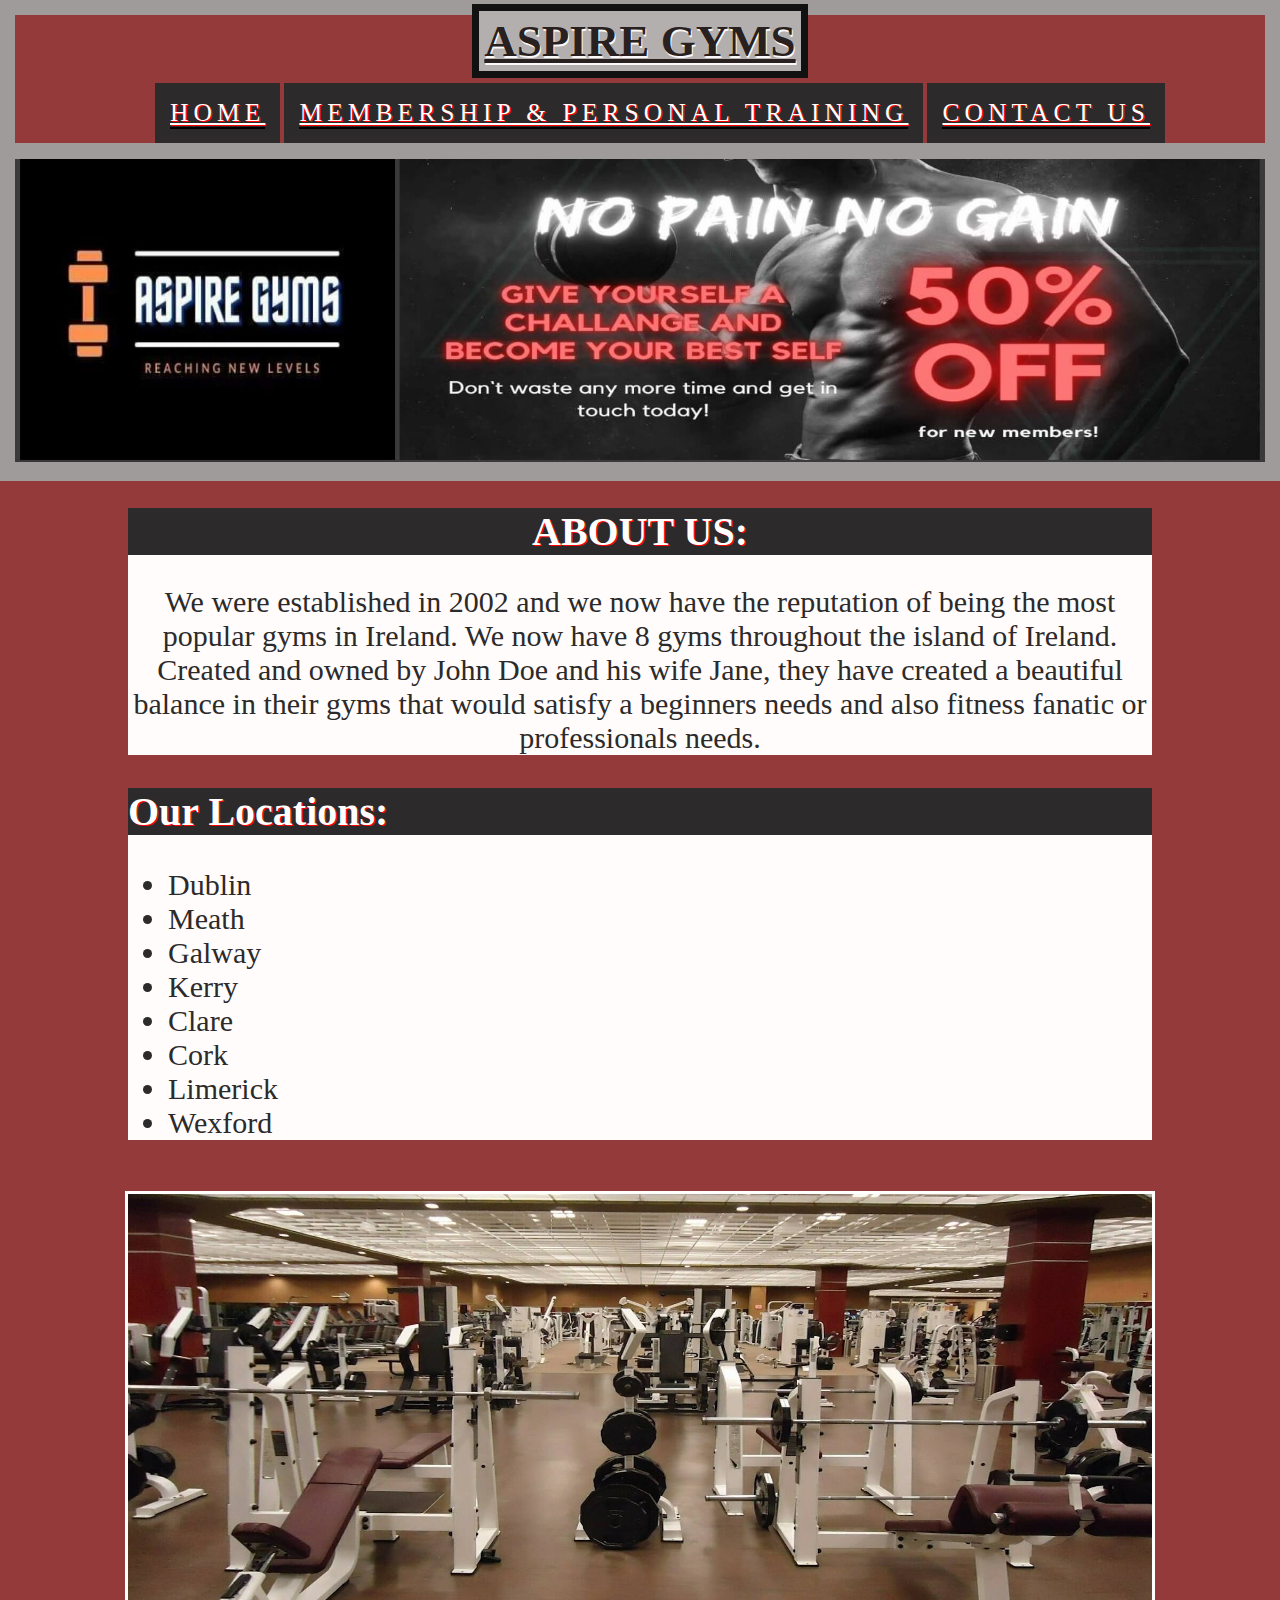
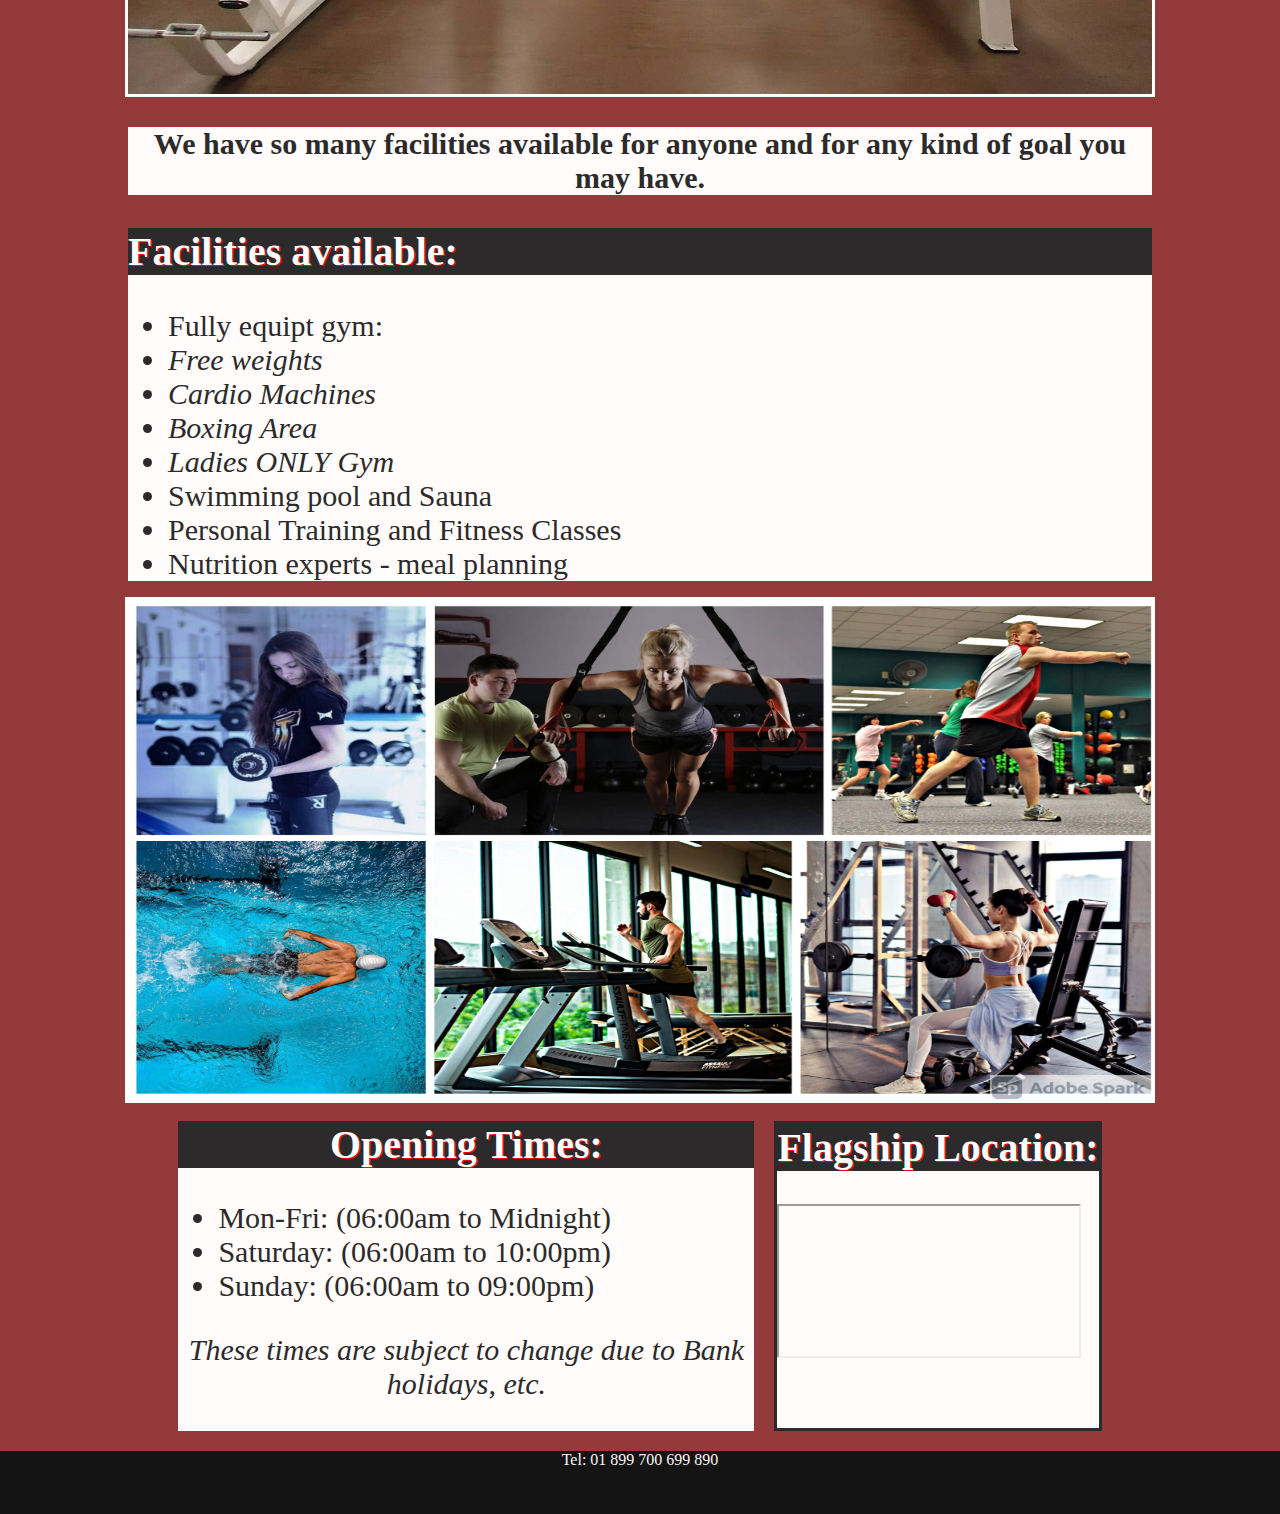
<file: index.html>
<!DOCTYPE html>
<html lang="en">

<head>
    <meta charset="UTF-8">
    <meta http-equiv="X-UA-Compatible" content="IE=edge">
    <meta name="viewport" content="width=device-width, initial-scale=1.0">
    <meta name="description" content="Gym for anyone in Ireland">
    <meta name="keywords" content="gym, fitness, personal training, workout, Ireland">
    <link rel="stylesheet" href="assets/css/style.css" type="text/css">
    <title>Aspire Gyms</title>
</head>

<body>
    <header>
        <nav class="navbar">
            <!--Nav bar and logo-->
            <a href="index.html" id="name2" class="active"><strong>ASPIRE GYMS</strong></a>
            <ul id="menu">
                <li> <a href="index.html" class="active">Home</a>
                </li>
                <li> <a href="membership.html" class="active">Membership & Personal Training</a>
                </li>
                <li> <a href="contact.html" class="active">Contact Us</a>
                </li>
            </ul>
        </nav>
        <img src="assets/images/promo-img.jpg" alt="promo img" class="promo1">
        <img src="assets/images/promo-img2.jpg" alt="promo img" class="promo2">
    </header>

    <section id="about">
        <!--About us section, gives user an insight to the gym-->
        <h1>ABOUT US:</h1>
        <p>We were established in 2002 and we now have the reputation of being the most popular gyms in Ireland.
            We now have 8 gyms throughout the island of Ireland. Created and owned by John Doe and his wife Jane,
            they have created a beautiful balance in their gyms that would satisfy a beginners needs and also
            fitness fanatic or professionals needs.
        </p>
    </section>
    <section id="places">
        <!--Locations available for the user to attend-->
        <h2>Our Locations:</h2>
        <div class="locations">
            <ul>
                <li>Dublin</li>
                <li>Meath</li>
                <li>Galway</li>
                <li>Kerry</li>
                <li>Clare</li>
                <li>Cork</li>
                <li>Limerick</li>
                <li>Wexford</li>
            </ul>
        </div>
    </section>
    <section>
        <!--Image of the machines to help show the gyms facilities-->
        <img src="assets/images/gym-machines-pixabay.jpg" alt="gym machines" id="gym-machines">
    </section>
    <section class="facilities">
        <p><strong>We have so many facilities available for anyone and for any kind
                of goal you may have.</strong>
        </p>
    </section>
    <section id="services">
        <!--List of facilities available-->
        <h2>Facilities available:</h2>
        <ul id="facilities-list">
            <li>Fully equipt gym:</li>
            <li><em>Free weights</em></li>
            <li><em>Cardio Machines</em></li>
            <li><em>Boxing Area</em></li>
            <li><em>Ladies ONLY Gym</em></li>
            <li>Swimming pool and Sauna</li>
            <li>Personal Training and Fitness Classes</li>
            <li>Nutrition experts - meal planning </li>
        </ul>
    </section>

    <section>
        <!--more images of the facilities, important for users decsion making-->
        <img src="assets/images/home-page-img.jpg" alt="facilities img" id="facilities-img">
        <img src="assets/images/facilities-img2-pixabay.jpg" alt="facilities img" id="facilities-img2">
    </section>
    <br>
    <div class="container">
        <section class="time" id="content1">
            <!--Opening times for new and existing members-->
            <h2 class="topmargin">Opening Times:</h2>
            <ul>
                <li>Mon-Fri: (06:00am to Midnight)</li>
                <li>Saturday: (06:00am to 10:00pm)</li>
                <li>Sunday: (06:00am to 09:00pm)</li>
            </ul>
            <p class="aligning"><em>These times are subject to change due to Bank holidays, etc.</em></p>
        </section>

        <section class="map">
            <!--Easy link to google maps, user convienience-->
            <h2 class="topmargin">Flagship Location:</h2>
            <iframe
                src="https://www.google.com/maps/embed?pb=!1m18!1m12!1m3!1d76189.47216920521!2d-6.423728747221976!3d53.36256864280853!2m3!1f0!2f0!3f0!3m2!1i1024!2i768!4f13.1!3m3!1m2!1s0x486772ab1bb1cf97%3A0x4ce3d526a69249ed!2sWestside%20Gym!5e0!3m2!1sen!2sie!4v1625184018245!5m2!1sen!2sie"></iframe>
        </section>
    </div>
    <footer id="footer"> Tel: 01 899 700 699 890 </footer>
</body>

</html>
</file>
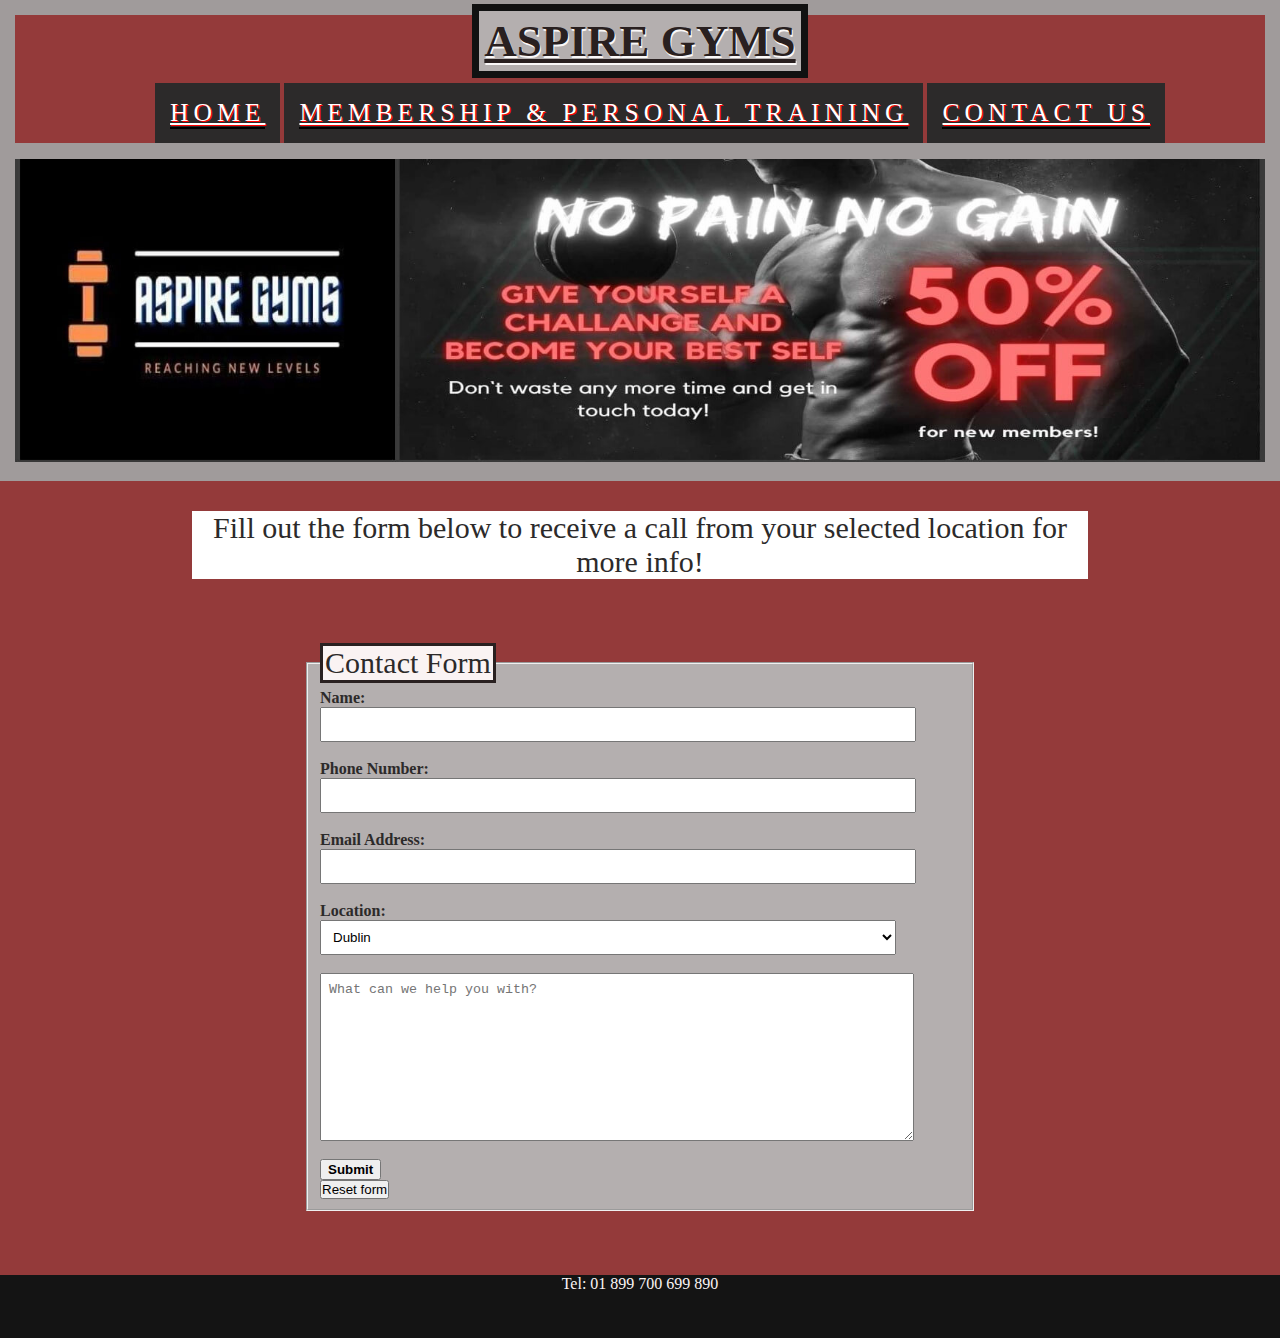
<file: contact.html>
<!DOCTYPE html>
<html lang="en">

<head>
    <meta charset="UTF-8">
    <meta http-equiv="X-UA-Compatible" content="IE=edge">
    <meta name="viewport" content="width=device-width, initial-scale=1.0">
    <meta name="description" content="Gym for anyone in Ireland">
    <meta name="keywords" content="gym, fitness, personal training, workout, Ireland">
    <link rel="stylesheet" href="assets/css/style.css" type="text/css">
    <title>Aspire Gyms</title>
</head>

<body>
    <header>
        <!--Nav bar and logo image--> 
        <nav class="navbar">
            <a href="index.html" id="name2" class="active"><strong>ASPIRE GYMS</strong></a>
            <ul id="menu">
                <li> <a href="index.html" class="active">Home</a>
                </li>
                <li> <a href="membership.html" class="active">Membership & Personal Training</a>
                </li>
                <li> <a href="contact.html" class="active">Contact Us</a>
                </li>
            </ul>
        </nav>
        <img src="assets/images/promo-img.jpg" alt="promo img" class="promo1">
        <img src="assets/images/promo-img2.jpg" alt="promo img" class="promo2">
    </header>
    <!--Contact form for the user to fill out, will give them easy access to whichever gym they want to speak to-->
    <h3>Fill out the form below to receive a call from your selected location for more info!</h3>
    <fieldset>
        <!--All fields are required for the user to fill out on the form-->
        <legend><strong>Contact Form</strong></legend>
        <form id="contact">
            <label for="name"><strong>Name:</strong></label>
            <br>
            <input id="name" name="name" type="text" required>
            <br>
            <label for="number"><strong>Phone Number:</strong></label>
            <br>
            <input id="number" name="number" type="number" required>
            <br>
            <label for="email"><strong>Email Address:</strong></label>
            <br>
            <input id="email" name="email" type="email" required>
            <br>
            <label id="locations"><strong>Location:</strong></label>
            <br>
            <!--Select a location-->
            <select name="locations">
                <option value="Dublin">Dublin</option>
                <option value="Meath">Meath</option>
                <option value="Galway">Galway</option>
                <option value="Kerry">Kerry</option>
                <option value="Clare">Clare</option>
                <option value="Cork">Cork</option>
                <option value="Limerick">Limerick</option>
                <option value="Wexford">Wexford</option>
            </select>
            <br>
            <!-- Give extra info for reason for contacting-->
            <textarea name="info" id="info" placeholder="What can we help you with?" rows="10" cols="40"></textarea>
            <br>
            <button type="submit" value="submit"><strong>Submit</strong></button>
            <br>
            <input type="reset" id="reset" value="Reset form">
        </form>
    </fieldset>
    <footer id="footer"> Tel: 01 899 700 699 890 </footer>
</body>

</html>
</file>
<file: assets/css/style.css>
@import url('https://fonts.googleapis.com/css2?family=Ubuntu&family=Vollkorn:wght@600&display=swap');
/*Google fonts - provide font styles for website*/
body {
    background-color: rgb(148, 58, 58);
    color: rgb(44, 42, 42);
    margin: 0;
}

header {
    background-color: #a09b9b;
    padding: 15px;
}

/*image to promote and gain user interest*/
.promo1 {
    max-width: 100%;
    display: inline-block;
    margin-left: auto;
    margin-right: auto;
}
/* image for smaller screen sizes*/
.promo2 {
    display: none;
}

/* Aspire Gyms logo styling*/
#name2 {
    color: rgb(41, 32, 32);
    text-shadow: 1px 2px rgb(250, 248, 248);
    font-size: 45px;
    background-color: rgb(180, 175, 175);
    border: rgb(17, 17, 17) 7px solid;
    padding: 5px;
}

/*Nav bar styling*/
.navbar {
    text-transform: uppercase;
    display: block;
    flex-flow: row;
    text-decoration: none;
    text-align: center;
    background-color: rgb(148, 58, 58);
}

/*create reactive links on pages*/
li a:hover {
    color: rgb(148, 58, 58);
    border-bottom: black solid 2px;
}

/*display active page*/
.active {
    border-bottom: black solid 2px;
    color: inherit;
}

/*styling for the page links in Nav bar*/
#menu li {
    display: inline-block;
    font-family: inherit;
    list-style-type: none;
    font-size: 160%;
    letter-spacing: 5px;
    flex-flow: row;
    margin-right: auto;
    margin-left: auto;
    background-color: rgb(44, 42, 42);
    color: white;
    text-shadow: 1px 1px red;
    padding: 15px;
}

/*home page content styling*/
#about,
#places,
#services {
    background-color: #fffcfb;
    max-width: 80%;
    margin-left: auto;
    margin-right: auto;
    display: block;
}

/*membership page prices styling*/
#prices1,
#prices2 {
    background-color: #fffcfb;
    width: 80%;
    margin-left: auto;
    margin-right: auto;
    display: block;
}

/*general styling for smaller sections*/
#content3 {
    background-color: #949291;
    width: 80%;
    margin-left: auto;
    margin-right: auto;
}

#content2 {
    background-color: #fdfcfb;
    width: 80%;
    margin-left: auto;
    margin-right: auto;
}

/*gym locations styling on home page*/
.locations {
    display: block;
    font-size: 30px;
    width: 60%;
    margin-bottom: 5%;
}

/*text styling standards*/
h1,
p {
    text-align: center;
    font-family: inherit;
}

h1 {
    font-size: 40px;
    color: white;
    text-shadow: 1px 1px red;
    background-color: rgb(44, 42, 42);
}

h2 {
    font-size: 40px;
    color: white;
    text-shadow: 1px 1px red;
    background-color: rgb(44, 42, 42);
}

p {
    font-size: 30px;
}

/*Facilities styling on home page*/
.facilities {
    background-color: #fffcfb;
    max-width: 80%;
    margin-left: auto;
    margin-right: auto;
    font-size: 25px;
    font-family: inherit;
}

#facilities-list li {
    background-color: #fffcfb;
    width: 90%;
    min-height: auto;
    font-size: 30px;
    font-family: inherit;
    padding: 0;
}

/*home page images styling*/
#gym-machines,
#facilities-img {
    width: 80%;
    height: 500px;
    display: block;
    margin-left: auto;
    margin-right: auto;
    border: white solid;
}

/*membership page image styling*/
#trainer {
    width: 80%;
    height: auto;
    display: block;
    margin-left: auto;
    margin-right: auto;
    margin-bottom: 3%;
    border: white solid;
}

/*side by side content styling*/
.container1 {
    display: flex;
    justify-content: space-evenly;
    flex-flow: row;
    margin-bottom: 20px;
    margin-left: 5%;
    Margin-right: 9%;
}

#content4 {
    background-color: #fffcfb;
    width: 30%;
    height: auto;
    display: inline-block;
    justify-content: space-between;
}

/*image for smaller screen size*/
#facilities-img2 {
    display: none;
}

/*opening times on home page*/
.time {
    max-width: 45%;
    font-size: 30px;
    text-align: left;
}

/*membership prices styling*/
.deal {
    max-width: 100%;
    font-size: 30px;
    text-align: center;
    border: rgb(44, 42, 42) solid;
    margin-bottom: 2%;
}

#content1 {
    background-color: #fffcfb;
    text-align: left;
    margin-right: 20px;
}

/*membership pricing stylings*/
#monthly1,
#monthly2,
#monthly3,
#monthly4 {
    background-color: #fffcfb;
    text-align: left;
    margin-right: 20px;
    margin-left: 6%;
}

/*home page google maps location*/
.map {
    background-color: #fffcfb;
    border: rgb(44, 42, 42) solid;
}

.container {
    display: flex;
    justify-content: center;
    flex-flow: row;
    margin-bottom: 20px;
}

.container2 {
    display: flex;
    justify-content: center;
    flex-flow: row;
    margin-bottom: 20px;
}

/*content correction*/
.topmargin {
    margin-top: 0px;
    text-align: center;
}

/*more pricing styling*/
.theprices {
    background-color: #fffcfb;
    border: rgb(44, 42, 42) solid;
}

/*contact form stylings*/
fieldset {
    flex-flow: column;
    max-width: 50%;
    margin-left: auto;
    margin-right: auto;
    background-color: rgb(180, 175, 175);
    margin-top: 5%;
    margin-bottom: 5%;
}

legend {
    font-size: 30px;
    font-weight: 300;
    background-color: rgb(250, 243, 243);
    border: rgb(41, 32, 32) solid;
}

div #contact {
    border-radius: 5px;
    background-color: #f2f2f2;
    padding: 20px;
}

/*info to input on form styled*/
input,
select,
textarea {
    padding: 8px;
    display: block;
    min-width: 90%;
}

/*contact form reset button*/
#reset {
    padding: 0;
    display: block;
    min-width: 0;
}

h3 {
    background-color: white;
    display: block;
    text-align: center;
    font-size: 30px;
    font-weight: 400;
    max-width: 70%;
    margin-left: auto;
    margin-right: auto;
}

/*all pages footer styling*/
#footer {
    height: 7vh;
    text-align: center;
    background-color: rgb(20, 20, 20);
    color: rgb(250, 243, 243);
    display: block;
    margin-right: 0px;
    width: 100%;
}

/*media query for small screen size*/
@media only screen and (max-width: 320px) {
    body {
        margin: 0px;
        max-width: 100%;
    }

    header {
        margin-left: 0;
    }

    #name2 {
        font-size: 30px;
    }

    #menu li {
        font-size: medium;
        margin-right: 12%;
        margin-left: -3%;
        justify-content: center;
        display: block;
    }

    .locations {
        display: flex;
        font-size: 20px;
    }

    h1 {
        font-size: 30px;
    }

    h2 {
        font-size: 30px;
    }

    p {
        font-size: 20px;
    }

    .promo1 {
        display: none;
    }

    .promo2 {
        max-width: 100%;
        display: inline-block;
        margin-left: auto;
        margin-right: auto;
    }

    #about #places #services {
        max-width: 90%;
        justify-content: center;
        font-size: 20px;
    }

    #gym-machines {
        width: 90%;
        height: auto;
        border: white solid;
        display: block;
        margin-left: auto;
        margin-right: auto;
    }

    .facilities {
        max-width: 100%;
    }

    #facilities-list li {
        width: 100%;
        height: auto;
        font-size: 20px;
    }

    #facilities-img {
        display: none;
    }

    #facilities-img2 {
        width: 90%;
        height: auto;
        display: block;
        margin-left: 5%;
        border: white solid;
    }

    .time {
        max-width: 100%;
        font-size: 20px;
        text-align: left;
        margin-bottom: 5%;
        margin-left: 8%;
    }

    #content1 {
        max-width: 100%;
    }

    #monthly1,
    #monthly2,
    #monthly3,
    #monthly4 {
        max-width: 100%;
        margin: auto;
        margin-bottom: 8%;
    }

    #content4 {
        width: 90%;
        margin-left: 6%;
        margin-top: 5%;
    }

    .container {
        flex-flow: column;
        margin-bottom: 20px;
        width: 100%;
    }

    .container1 {
        flex-flow: column;
    }

    .container2 {
        flex-flow: column;
        margin-bottom: 0;
        width: 100%;
    }

    #prices1,
    #prices2 {
        width: 100%;
        justify-content: center;
        margin-left: 0;
        font-size: 20px;
    }

    .aligning {
        text-align: left;
    }

    .deal {
        border: rgb(17, 17, 17);
    }

    video {
        width: 90%;
        margin-top: 5%;
        margin-left: 5%;
        justify-content: center;
    }

    .theprices {
        border: 0;
    }

    fieldset {
        padding: 0;
    }

    input,
    select,
    textarea {
        padding: 0;
    }

    #footer {
        margin: 0;
        max-width: 100%;
        font-size: small;
    }
}

/*media query for medium size screen*/
@media screen and (min-width: 321px) and (max-width: 600px) {
    body {
        margin: 0px;
        width: 100%;
    }

    #name2 {
        font-size: 35px;
    }

    .navbar {
        width: 100%;
        display: inline-block;
    }

    #menu li {
        font-size: medium;
        margin-right: 10%;
        justify-content: center;
        display: block;
    }

    .locations {
        display: flex;
        font-size: 25px;
    }

    h1 {
        font-size: 35px;
    }

    h2 {
        font-size: 35px;
    }

    p {
        font-size: 25px;
    }

    .promo1 {
        display: none;
    }

    .promo2 {
        max-width: 100%;
        display: block;
        margin-left: auto;
        margin-right: auto;
    }

    #about #places #services {
        max-width: 90%;
        justify-content: center;
    }

    #gym-machines {
        width: 90%;
        height: auto;
        border: white solid;
        display: block;
        margin-left: auto;
        margin-right: auto;
    }

    .facilities {
        max-width: 100%;
    }

    #facilities-list li {
        width: 100%;
        height: auto;
        font-size: 20px;
    }

    #facilities-img {
        display: none;
    }

    #facilities-img2 {
        width: 90%;
        height: auto;
        display: block;
        margin-left: 5%;
        border: white solid;
    }

    .time {
        min-width: 100%;
        font-size: 20px;
        text-align: left;
        margin-bottom: 5%;
    }

    .container {
        flex-flow: column;
        margin-bottom: 20px;
        width: 100%;
    }

    #monthly1,
    #monthly2,
    #monthly3,
    #monthly4 {
        width: 100%;
        margin-left: 3%;
        margin-bottom: 3%;
    }

    .container2 {
        flex-flow: column;
        margin-bottom: 0;
        width: 80%;
        margin-left: 8%;
    }

    .container1 {
        flex-flow: column;
    }

    #content4 {
        width: 100%;
        margin-left: auto;
        margin-top: 5%;
        margin-bottom: 5%;
    }

    video {
        width: 100%;
        justify-content: center;
    }

    #footer {
        max-width: 100%;
        font-size: small;
    }
}

/*media query for larger screens size*/
@media only screen and (min-width: 601px) and (max-width: 1250px) {
    body {
        margin: 0px;
        max-width: 100%;
    }

    #name2 {
        font-size: 35px;
    }

    .navbar {
        width: 100%;
        display: inline-block;
    }

    #menu li {
        font-size: medium;
        margin-right: 7%;
        margin-left: 5%;
        justify-content: center;
        display: block;
    }

    .locations {
        display: flex;
        font-size: 25px;
    }

    h1 {
        font-size: 35px;
    }

    h2 {
        font-size: 35px;
    }

    p {
        font-size: 25px;
    }

    .promo1 {
        max-width: 100%;
        display: block;
        margin-left: auto;
        margin-right: auto;
    }

    .promo2 {
        display: none;
    }

    #about #places #services {
        max-width: 80%;
        justify-content: center;
    }

    #gym-machines {
        width: 90%;
        height: auto;
        border: white solid;
        display: block;
        margin-left: auto;
        margin-right: auto;
    }

    .facilities {
        width: 80%;
    }

    #facilities-list li {
        width: 100%;
        height: auto;
        font-size: 20px;
    }

    #facilities-img {
        display: none;
    }

    #facilities-img2 {
        width: 90%;
        height: auto;
        display: block;
        margin-left: 5%;
        border: white solid;
    }

    .time {
        max-width: 80%;
        font-size: 20px;
        text-align: left;
        margin-bottom: 5%;
    }

    .container {
        flex-flow: row;
        margin-bottom: 20px;
        max-width: 80%;
        margin-left: 8%;
    }

    #monthly1,
    #monthly2,
    #monthly3,
    #monthly4 {
        width: 100%;
        margin-left: 6%;
        margin-bottom: 3%;
    }

    .container2 {
        flex-flow: column;
        margin-bottom: 0;
        width: 80%;
        margin-left: 5%;
        margin-right: 5%;
    }

    .container1 {
        flex-flow: column;
    }

    #content4 {
        width: 100%;
        margin-left: auto;
        margin-top: 5%;
        margin-bottom: 5%;
    }

    video {
        width: 100%;
        justify-content: center;
    }

    #footer {
        max-width: 100%;
        font-size: small;
    }
}
</file>
